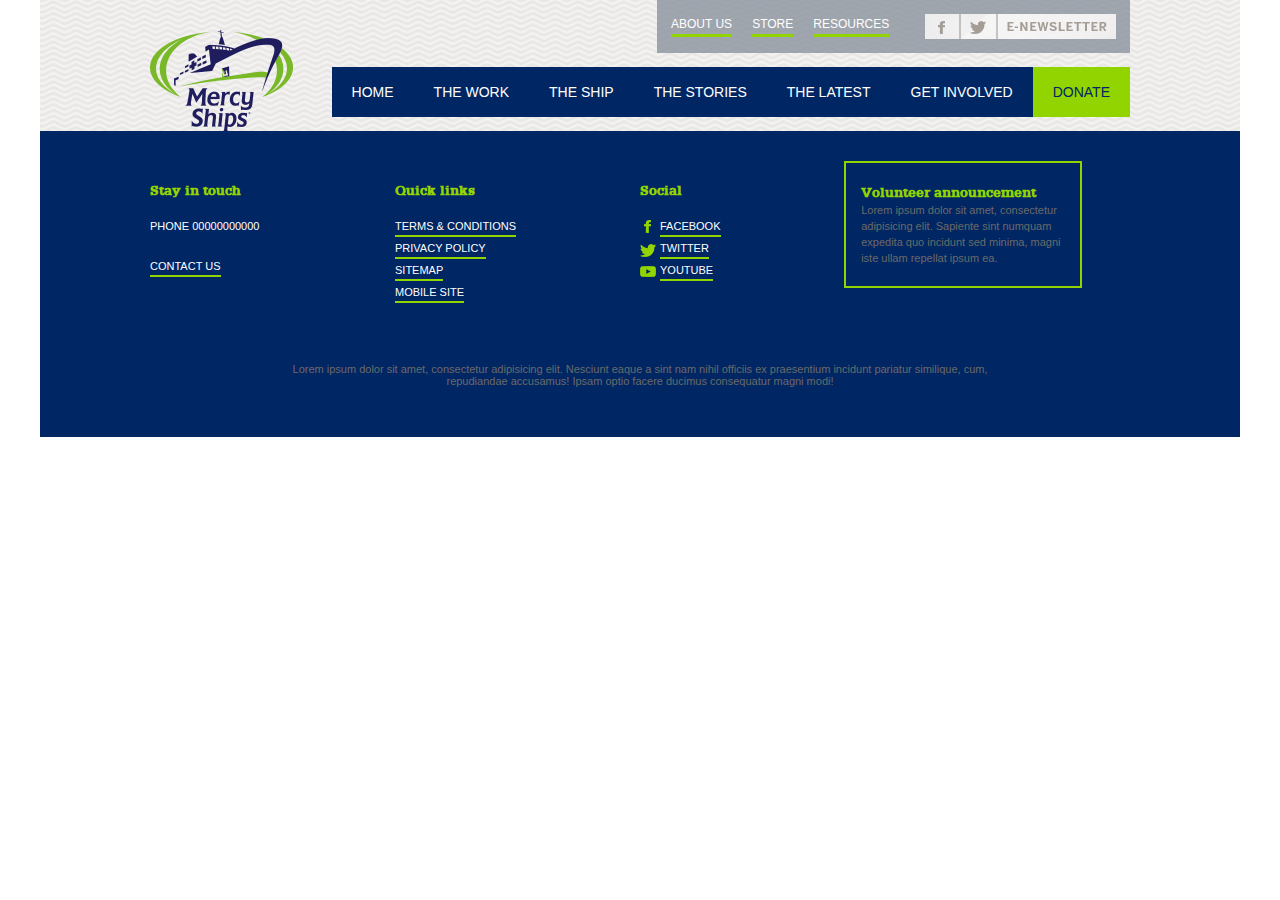
<file: index.html>
<!DOCTYPE html>
<!--[if lt IE 7]>      <html class="no-js lt-ie9 lt-ie8 lt-ie7"> <![endif]-->
<!--[if IE 7]>         <html class="no-js lt-ie9 lt-ie8"> <![endif]-->
<!--[if IE 8]>         <html class="no-js lt-ie9"> <![endif]-->
<!--[if gt IE 8]><!--> <html class="no-js"> <!--<![endif]-->
    <head>
        <meta charset="utf-8">
        <meta http-equiv="X-UA-Compatible" content="IE=edge">
        <title></title>
        <meta name="description" content="">
        <meta name="viewport" content="width=device-width, initial-scale=1">

        <!-- Place favicon.ico and apple-touch-icon.png in the root directory -->
        <link rel="stylesheet" href="css/master.css">
        <link href="//cloud.webtype.com/css/6851623b-12fa-47d0-90ee-5571036268fb.css" rel="stylesheet" type="text/css" />
        <!--[if lt IE 9]>
            <link rel="stylesheet" type="text/css" href="ie8-and-down.css" />
        <![endif]-->
        <script src="js/modernizr-2.6.2.min.js"></script>
    </head>
    <body>
        <div class="site_container container_fluid_24">
            <div class="homepage section_inner"> 
                <header class="site_header">         
                    <!-- SITE LOGO -->
                    <div id="logo" class="logo show_desktop">
                        <a href="index.php">
                            <img src="images/layout/header/logo.png" alt="Mercy Ships" width="100%">
                        </a>
                    </div>
                    <!-- END SITE LOGO -->
                    <!-- SITE SUBNAV -->
                    <nav class="sub_nav show_desktop">
                        <!-- SUBNAV LINKS -->
                        <ul id="subnav" class="sub_links">
                            <li class="first_li">
                                <a href="about-us.php">
                                    About Us
                                </a>
                            </li>
                            <li>
                                <a href="/" target="_blank">
                                    Store
                                </a>
                            </li>
                            <li class="last_li">
                                <a href="#">
                                    Resources
                                </a>
                            </li>
                        </ul>     
                        <!-- END SUNBAV LINKS  -->
                        <!-- SOCIAL NAV -->
                        <ul id="socnav" class="social_nav">
                            <li>
                                <a href="/">
                                    <img src="images/layout/header/social_fb.jpg" alt="Facebook">
                                </a>
                            </li>
                            <li>
                                <a href="">
                                    <img src="images/layout/header/social_twitter.jpg" alt="Twitter">
                                </a>
                            </li>
                            <li>
                                <a href="">
                                    <img src="images/layout/header/social_email.jpg" alt="Email Newsletter">
                                </a>
                            </li>
                        </ul>
                        <!-- END SOCIAL NAV -->
                    </nav>
                    <!-- END SITE SUBNAV -->
                    
                    <!-- MOBILE NAV -->
                    <nav id="mobilenav" class="mobile_nav show_mobile">
                        <ul>
                            <li class="mobile_menu">                                
                                <img src="images/layout/header/mobile_menu.jpg" alt="menu" width="100%">                                
                            </li>
                            <li>
                                <a href="">
                                    <img src="images/layout/header/mobile_logo.jpg" alt="Mercy Ships" width="100%">
                                </a>
                            </li>
                            <li>
                                <a href="">
                                    <img src="images/layout/header/mobile_donate.jpg" alt="Donate" width="100%">
                                </a>
                            </li>
                        </ul>
                    </nav>
                    <!-- END MOBILE NAV -->

                    <!-- MAIN SITE NAV  -->
                    <div class="mobile_nav_container">
                        <nav id="sitenav" class="site_nav">
                            <ul class="site_nav_ul">
                                <li>
                                    <a href="index.php">
                                        Home
                                    </a>
                                </li>
                                <li>
                                    <a href="the-work">
                                        The Work    
                                    </a>
                                </li>
                                <li>
                                    <a href="the-ship">
                                        The Ship
                                    </a>
                                </li>
                                <li>
                                    <a href="the-stories">
                                        The stories
                                    </a>
                                </li>
                                <li>
                                    <a href="the-latest">
                                        The latest
                                    </a>
                                </li>
                                <li>
                                    <a href="get-involved">
                                        Get involved
                                    </a>
                                </li>
                                <li class="donate">
                                    <a href="donate" class="donate_cta show_desktop">Donate</a>
                                </li>                            
                            </ul>
                        </nav>
                        <nav id="subnavmobile" class="show_mobile mobile_subnav">
                            <ul>
                                <li class="">
                                    <a href="">
                                        Resources
                                    </a>
                                </li>   
                                <li>
                                    <a href="#" target="_blank">
                                        Store
                                    </a>
                                </li>
                                <li>
                                    <a href="">
                                        <img src="images/layout/header/fb.png" alt="Facebook">
                                    </a>
                                </li>
                            </ul>
                            <ul>
                                <li class="">
                                    <a href="about-us.php">
                                        About Us
                                    </a>
                                </li>
                                
                               
                                <li>
                                    <a href="">
                                       Newsletter
                                    </a>
                                </li>
                                
                                <li>
                                    <a href="">
                                        <img src="images/layout/header/twitt.png" alt="Twitter">
                                    </a>
                                </li>       
                            </ul>       
                        </nav>     
                    </div>    
                    <!-- END MAIN SITE NAV -->
                </header>
            </div>
            
            <div id="readspeaker-section"></div>
            <div id="content-column">
            
            </div>

            <!-- SITE FOOTER -->
            <footer id="footer" class="site_footer container_24">
                 <div class="inner_content">
			<div id="footer">
	                    <section class="grid_6">
	                        <h4 class="show_desktop">Stay in touch</h4>
	                        <ul>
	                            <li class="show_desktop">Phone 00000000000</li>
	                            <br />
	                            <li><a href="#">Contact Us</a></li>
	                        </ul>
	                       
	                    </section>
	
	                    <section class="grid_6">
	                        <h4 class="show_desktop">Quick links</h4>
	                        <ul>
	                            <li>
	                                <a href="#">
	                                    Terms &amp; Conditions
	                                </a>
	                            </li>
	                            <li>
	                                <a href="#">
	                                    Privacy Policy
	                                </a>
	                            </li>
	                            <li class="show_desktop">
	                                <a href="#">
	                                    Sitemap
	                                </a>
	                            </li>
	                            <li class="show_desktop">
	                                <a href="#">
	                                    Mobile Site
	                                </a>
	                            </li>
	                        </ul>
	                    </section>
	
	                    <section class="grid_5 show_desktop">
	                        <h4>Social</h4>
	                        <ul>
	                            <li class="footer_fb">
	                                <a href="#">
	                                    <span></span> Facebook
	                                </a>
	                            </li>
	                            <li class="footer_twitt">
	                                <a href="#">
	                                    <span></span> Twitter
	                                </a>
	                            </li>
	                            <li class="footer_you">
	                                <a href="#">
	                                    <span></span> Youtube
	                                </a>
	                            </li>                           
	                        </ul>
	                    </section>
	
	                    <section class="grid_5 volunteer show_desktop">
	                        <h4>Volunteer announcement</h4>
	                        <p>Lorem ipsum dolor sit amet, consectetur adipisicing elit. Sapiente sint numquam expedita quo incidunt sed minima, magni iste ullam repellat ipsum ea.</p>
	                    </section>
	                    
		    </div>
	            <div class="clear"></div>
                    <section class="terms_text" id="copyright">
                        <p>Lorem ipsum dolor sit amet, consectetur adipisicing elit. Nesciunt eaque a sint nam nihil officiis ex praesentium incidunt pariatur similique, cum, repudiandae accusamus! Ipsam optio facere ducimus consequatur magni modi!</p>
                    </section>
                </div>                    
            </footer>
            <!-- END FOOTER -->
        </div>

    </body>
</html>
</file>
